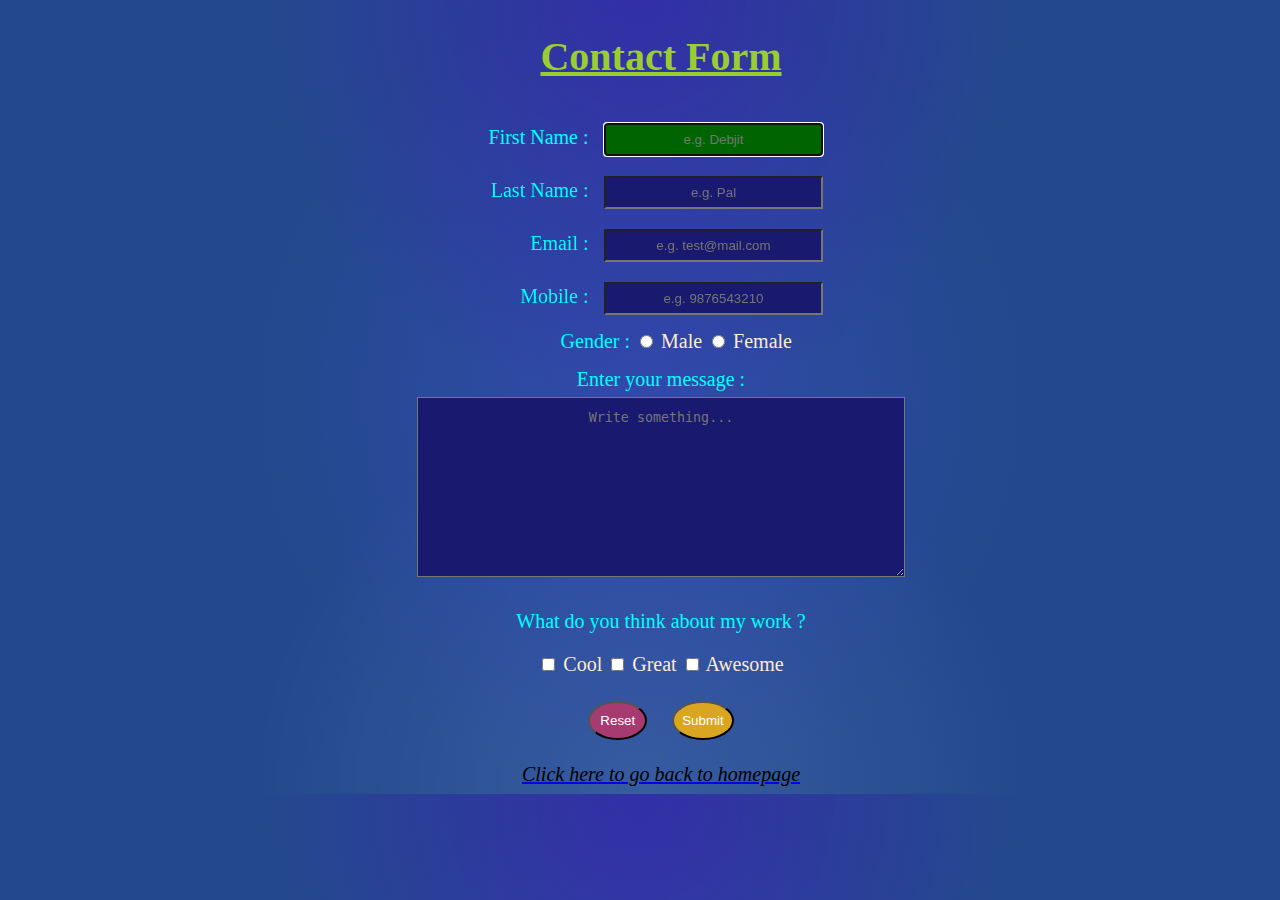
<file: form.html>
<!DOCTYPE html>
<html lang="en-IN">

    <head>
        <title>Contact form</title>
        <meta charset="UTF-8">
        <meta http-equiv="X-UA-Compatible" content="IE=edge">
        <meta name="viewport" content="width=device-width, initial-scale=1.0">
        <link rel="stylesheet" href="form.css">
        <link rel="icon" type="image/png" href="Contents/favicon.png" />
    </head>
    <h2><u>Contact Form</u></h2>

    <body>

        <form autocomplete="on" action="https://formspree.io/f/xyyllgzv" method="POST">
            <label for="fname">First Name :</label>
            <input type="text" id="fname" name="firstname" placeholder="e.g. Debjit" maxlength="15" autofocus
                required><br>
            <label for="lname">Last Name :</label>
            <input type="text" id="lname" name="lastname" placeholder="e.g. Pal" maxlength="15" required><br>
            <label for="email">Email :</label>
            <input type="email" id="email" name="email" placeholder="e.g. test@mail.com" required><br>
            <label for="phone">Mobile :</label>
            <input type="tel" id="phone" name="phone" placeholder="e.g. 9876543210" pattern="[0-9]{10}" maxlength="10"
                required><br>
            <label for="gender">Gender : </label>
            <input type="radio" id="male" name="gender" value="Male" required>
            <label for="male" id="other">Male</label>
            <input type="radio" id="female" name="gender" value="Female" required>
            <label for="female" id="other">Female</label><br>
            <label for="message">Enter your message :</label><br>
            <textarea id="message" name="message" placeholder="Write something..."></textarea>
            <p>What do you think about my work ?</p>
            <input type="checkbox" id="review1" name="review" value="cool">
            <label for="review1" id="other">Cool</label>
            <input type="checkbox" id="review2" name="review" value="great">
            <label for="review2" id="other">Great</label>
            <input type="checkbox" id="review3" name="review" value="awesome">
            <label for="review3" id="other">Awesome</label><br>
            <input type="reset">
            <input type="submit" value="Submit"><br>
        </form>
        <br>
        <a href="index.html"><i>Click here to go back to homepage</i></a>
    </body>

</html>
</file>
<file: form.css>
* {
    box-sizing: border-box;
    text-align: center;
}

body {
    background-image: radial-gradient(30% 50% ellipse at center top, #3d32c0ca 0%, rgba(53, 103, 195, 0.555) 100%),
        radial-gradient(30% 50% ellipse at center, #382db1ca 0%, rgba(25, 63, 131, 0.555) 100%),
        radial-gradient(30% 50% ellipse at center bottom, #646262 0%, #000000 100%);
    margin-left: 50px;
    font-size: 20px;
}

h2 {
    text-align: center;
    font-size: 40px;
    font-family: cursive;
    color: yellowgreen;
}

label,
p {
    color: aqua;
}

label[for="fname"],
[for="lname"],
[for="email"],
[for="phone"],
[for="gender"] {
    display: inline-block;
    text-align: right;
    width: 100px;
}

input[type=text],
[type=email],
[type=tel] {
    width: 18%;
    padding: 7px;
    margin: 10px;
    background-color: midnightblue;
    color: white;
}

input[type=radio] {
    margin-bottom: 20px;
    margin-top: 10px;
}

input[type=checkbox] {
    margin-bottom: 20px;
}

textarea {
    background-color: midnightblue;
    width: 40%;
    height: 180px;
    padding: 12px;
    color: white;
    margin-top: 6px;
    margin-bottom: 8px;
    resize: horizontal;
}

input:focus,
textarea:focus {
    background-color: darkgreen;
}

input[type=reset] {
    padding: 10px 10px;
    background-color: #a73a70;
    color: white;
    border-radius: 50%;
    cursor: pointer;
    margin-right: 20px;
    margin-top: 10px;
}

input[type=reset]:hover {
    background-color: red;
}

input[type=submit] {
    padding: 10px 8px;
    background: goldenrod;
    border-radius: 50%;
    color: white;
    cursor: pointer;
}

input[type=submit]:hover {
    background-color: green;
}

a i {
    display: block;
    text-align: center;
    color: black;
}

#other {
    color: blanchedalmond;
}
</file>
